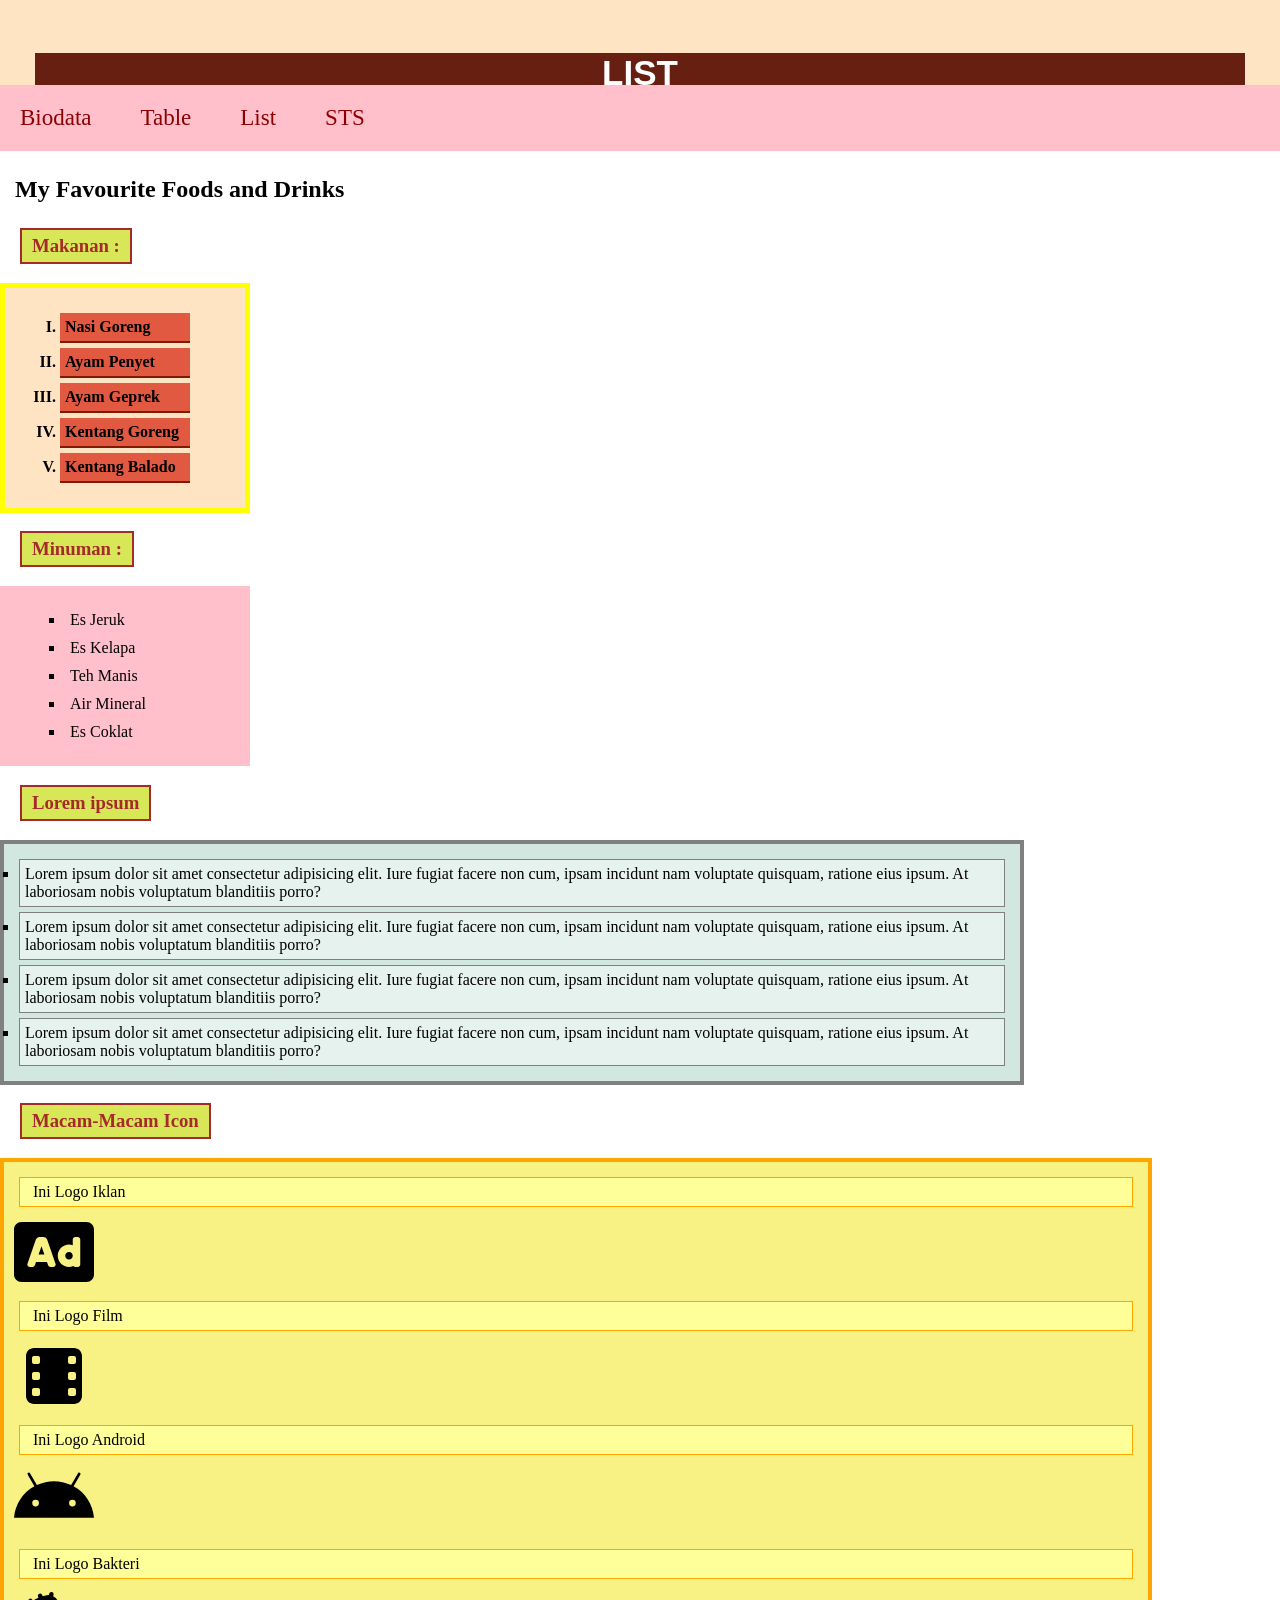
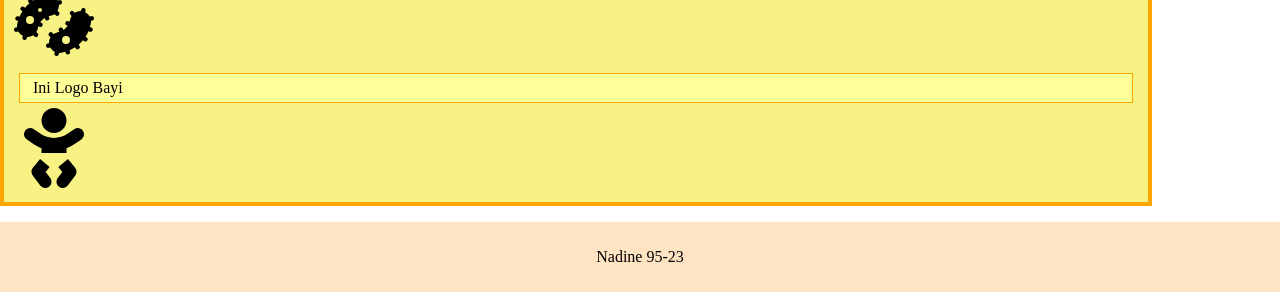
<file: list.html>
<!DOCTYPE html>
<html>
<head>
    <title>List</title>
    <link rel="stylesheet" href="index1.css">
    <link rel="stylesheet" href="style.css">
    <link rel="stylesheet" href="table.css">
</head>

<body>

<header>
    <h1>LIST</h1>
</header>

<nav>
    <a href="index.html">Biodata</a>
    <a href="table.html">Table</a>
    <a href="list.html">List</a>
    <a href="sts.html">STS</a>
</nav>

<h2>My Favourite Foods and Drinks</h2>

<h3>Makanan :</h3>

<ol class="makanan">
    <li>Nasi Goreng</li>
    <li>Ayam Penyet</li>
    <li>Ayam Geprek</li>
    <li>Kentang Goreng</li>
    <li>Kentang Balado</li>
</ol>

<h3>Minuman :</h3>

<ul class="minuman">
    <li>Es Jeruk</li>
    <li>Es Kelapa</li>
    <li>Teh Manis</li>
    <li>Air Mineral</li>
    <li>Es Coklat</li>
</ul>

</body>
</html>

<h3>Lorem ipsum</h3>
    <ul class="lorem">
        <li>Lorem ipsum dolor sit amet consectetur adipisicing elit. Iure fugiat facere non cum, ipsam incidunt nam voluptate quisquam, ratione eius ipsum. At laboriosam nobis voluptatum blanditiis porro?</li>
        <li>Lorem ipsum dolor sit amet consectetur adipisicing elit. Iure fugiat facere non cum, ipsam incidunt nam voluptate quisquam, ratione eius ipsum. At laboriosam nobis voluptatum blanditiis porro?</li>
        <li>Lorem ipsum dolor sit amet consectetur adipisicing elit. Iure fugiat facere non cum, ipsam incidunt nam voluptate quisquam, ratione eius ipsum. At laboriosam nobis voluptatum blanditiis porro?</li>
        <li>Lorem ipsum dolor sit amet consectetur adipisicing elit. Iure fugiat facere non cum, ipsam incidunt nam voluptate quisquam, ratione eius ipsum. At laboriosam nobis voluptatum blanditiis porro?</li>
    </ul>

    <h3>Macam-Macam Icon</h3>
    <ul class="icons">
        <li><i class="fas fa-ad"></i> Ini Logo Iklan</li>
        <svg xmlns="http://www.w3.org/2000/svg" viewBox="0 0 512 512" height="80" width="80"> <!--!Font Awesome Free v5.15.4 by @fontawesome - https://fontawesome.com License - https://fontawesome.com/license/free Copyright 2026 Fonticons, Inc.--><path d="M157.52 272h36.96L176 218.78 157.52 272zM352 256c-13.23 0-24 10.77-24 24s10.77 24 24 24 24-10.77 24-24-10.77-24-24-24zM464 64H48C21.5 64 0 85.5 0 112v288c0 26.5 21.5 48 48 48h416c26.5 0 48-21.5 48-48V112c0-26.5-21.5-48-48-48zM250.58 352h-16.94c-6.81 0-12.88-4.32-15.12-10.75L211.15 320h-70.29l-7.38 21.25A16 16 0 0 1 118.36 352h-16.94c-11.01 0-18.73-10.85-15.12-21.25L140 176.12A23.995 23.995 0 0 1 162.67 160h26.66A23.99 23.99 0 0 1 212 176.13l53.69 154.62c3.61 10.4-4.11 21.25-15.11 21.25zM424 336c0 8.84-7.16 16-16 16h-16c-4.85 0-9.04-2.27-11.98-5.68-8.62 3.66-18.09 5.68-28.02 5.68-39.7 0-72-32.3-72-72s32.3-72 72-72c8.46 0 16.46 1.73 24 4.42V176c0-8.84 7.16-16 16-16h16c8.84 0 16 7.16 16 16v160z"/></svg>
        <li><i class="fas fa-ad"></i> Ini Logo Film</li>
        <svg xmlns="http://www.w3.org/2000/svg" viewBox="0 0 640 640" height="80" width="80"><!--!Font Awesome Free v7.3.1 by @fontawesome - https://fontawesome.com License - https://fontawesome.com/license/free Copyright 2026 Fonticons, Inc.--><path d="M96 160C96 124.7 124.7 96 160 96L480 96C515.3 96 544 124.7 544 160L544 480C544 515.3 515.3 544 480 544L160 544C124.7 544 96 515.3 96 480L96 160zM144 432L144 464C144 472.8 151.2 480 160 480L192 480C200.8 480 208 472.8 208 464L208 432C208 423.2 200.8 416 192 416L160 416C151.2 416 144 423.2 144 432zM448 416C439.2 416 432 423.2 432 432L432 464C432 472.8 439.2 480 448 480L480 480C488.8 480 496 472.8 496 464L496 432C496 423.2 488.8 416 480 416L448 416zM144 304L144 336C144 344.8 151.2 352 160 352L192 352C200.8 352 208 344.8 208 336L208 304C208 295.2 200.8 288 192 288L160 288C151.2 288 144 295.2 144 304zM448 288C439.2 288 432 295.2 432 304L432 336C432 344.8 439.2 352 448 352L480 352C488.8 352 496 344.8 496 336L496 304C496 295.2 488.8 288 480 288L448 288zM144 176L144 208C144 216.8 151.2 224 160 224L192 224C200.8 224 208 216.8 208 208L208 176C208 167.2 200.8 160 192 160L160 160C151.2 160 144 167.2 144 176zM448 160C439.2 160 432 167.2 432 176L432 208C432 216.8 439.2 224 448 224L480 224C488.8 224 496 216.8 496 208L496 176C496 167.2 488.8 160 480 160L448 160z"/></svg>
        <li><i class="fab fa-android"></i>Ini Logo Android</li>
      <svg xmlns="http://www.w3.org/2000/svg" viewBox="0 0 576 512" height="80" width="80"><!--!Font Awesome Free v5.15.4 by @fontawesome - https://fontawesome.com License - https://fontawesome.com/license/free Copyright 2026 Fonticons, Inc.--><path d="M420.55,301.93a24,24,0,1,1,24-24,24,24,0,0,1-24,24m-265.1,0a24,24,0,1,1,24-24,24,24,0,0,1-24,24m273.7-144.48,47.94-83a10,10,0,1,0-17.27-10h0l-48.54,84.07a301.25,301.25,0,0,0-246.56,0L116.18,64.45a10,10,0,1,0-17.27,10h0l47.94,83C64.53,202.22,8.24,285.55,0,384H576c-8.24-98.45-64.54-181.78-146.85-226.55"/></svg>
        <li><i class="fas fa-bacteria"></i> Ini Logo Bakteri</li>
       <svg xmlns="http://www.w3.org/2000/svg" viewBox="0 0 640 512" height="80" width="80"><!--!Font Awesome Free v5.15.4 by @fontawesome - https://fontawesome.com License - https://fontawesome.com/license/free Copyright 2026 Fonticons, Inc.--><path d="M272.35,226.4A17.71,17.71,0,0,0,281.46,203l-4-9.08a121.29,121.29,0,0,1,12.36-3.08A83.34,83.34,0,0,0,323.57,177l10,9a17.76,17.76,0,1,0,23.92-26.27l-9.72-8.76a83.12,83.12,0,0,0,11.65-48.18l11.85-3.51a17.73,17.73,0,1,0-10.15-34l-11.34,3.36a84,84,0,0,0-36.38-35.57l2.84-10.85a17.8,17.8,0,0,0-34.47-8.93l-2.82,10.78a83.25,83.25,0,0,0-16.74,1.1C250.83,27,240,30.22,229.1,33.39l-3.38-9.46a17.8,17.8,0,0,0-33.56,11.89l3.49,9.8a286.74,286.74,0,0,0-43.94,23.57l-6.32-8.43a17.9,17.9,0,0,0-24.94-3.6A17.69,17.69,0,0,0,116.84,82l6.45,8.61a286.59,286.59,0,0,0-34.95,35.33l-8.82-6.42a17.84,17.84,0,0,0-24.89,3.86,17.66,17.66,0,0,0,3.88,24.77l8.88,6.47a286.6,286.6,0,0,0-23,43.91l-10.48-3.59a17.73,17.73,0,1,0-11.59,33.52L32.67,232c-2.79,10-5.79,19.84-7.52,30.22a83.16,83.16,0,0,0-.82,19l-11.58,3.43a17.73,17.73,0,1,0,10.13,34l11.27-3.33a83.51,83.51,0,0,0,36.39,35.43l-2.88,11.06a17.81,17.81,0,0,0,34.48,8.92l2.87-11c1,0,2.07.26,3.1.26a83.39,83.39,0,0,0,45.65-13.88l8.59,8.8a17.77,17.77,0,0,0,25.56-24.7l-9.14-9.37a83.41,83.41,0,0,0,12.08-31.05,119.08,119.08,0,0,1,3.87-15.53l9,4.22a17.74,17.74,0,1,0,15.15-32.09l-8.8-4.11c.67-1,1.2-2.08,1.9-3.05a119.89,119.89,0,0,1,7.87-9.41,121.73,121.73,0,0,1,11.65-11.4,119.49,119.49,0,0,1,9.94-7.82c1.12-.77,2.32-1.42,3.47-2.15l3.92,8.85a17.86,17.86,0,0,0,16.32,10.58A18.14,18.14,0,0,0,272.35,226.4ZM128,256a32,32,0,1,1,32-32A32,32,0,0,1,128,256Zm80-96a16,16,0,1,1,16-16A16,16,0,0,1,208,160Zm431.26,45.3a17.79,17.79,0,0,0-17.06-12.69,17.55,17.55,0,0,0-5.08.74l-11.27,3.33a83.61,83.61,0,0,0-36.39-35.43l2.88-11.06a17.81,17.81,0,0,0-34.48-8.91l-2.87,11c-1,0-2.07-.26-3.1-.26a83.32,83.32,0,0,0-45.65,13.89l-8.59-8.81a17.77,17.77,0,0,0-25.56,24.7l9.14,9.37a83.28,83.28,0,0,0-12.08,31.06,119.34,119.34,0,0,1-3.87,15.52l-9-4.22a17.74,17.74,0,1,0-15.15,32.09l8.8,4.11c-.67,1-1.2,2.08-1.89,3.05a117.71,117.71,0,0,1-7.94,9.47,119,119,0,0,1-11.57,11.33,121.59,121.59,0,0,1-10,7.83c-1.12.77-2.32,1.42-3.47,2.15l-3.92-8.85a17.86,17.86,0,0,0-16.32-10.58,18.14,18.14,0,0,0-7.18,1.5A17.71,17.71,0,0,0,358.54,309l4,9.08a118.71,118.71,0,0,1-12.36,3.08,83.34,83.34,0,0,0-33.77,13.9l-10-9a17.77,17.77,0,1,0-23.92,26.28l9.72,8.75a83.12,83.12,0,0,0-11.65,48.18l-11.86,3.51a17.73,17.73,0,1,0,10.16,34l11.34-3.36A84,84,0,0,0,326.61,479l-2.84,10.85a17.8,17.8,0,0,0,34.47,8.93L361.06,488a83.3,83.3,0,0,0,16.74-1.1c11.37-1.89,22.24-5.07,33.1-8.24l3.38,9.46a17.8,17.8,0,0,0,33.56-11.89l-3.49-9.79a287.66,287.66,0,0,0,43.94-23.58l6.32,8.43a17.88,17.88,0,0,0,24.93,3.6A17.67,17.67,0,0,0,523.16,430l-6.45-8.61a287.37,287.37,0,0,0,34.95-35.34l8.82,6.42a17.76,17.76,0,1,0,21-28.63l-8.88-6.46a287.17,287.17,0,0,0,23-43.92l10.48,3.59a17.73,17.73,0,1,0,11.59-33.52L607.33,280c2.79-10,5.79-19.84,7.52-30.21a83.27,83.27,0,0,0,.82-19.05l11.58-3.43A17.7,17.7,0,0,0,639.26,205.3ZM416,416a32,32,0,1,1,32-32A32,32,0,0,1,416,416Z"/></svg>
        <li><i class="fas fa-baby"></i> Ini Logo Bayi</li>
        <svg xmlns="http://www.w3.org/2000/svg" viewBox="0 0 384 512" height="80" width="80"><!--!Font Awesome Free v5.15.4 by @fontawesome - https://fontawesome.com License - https://fontawesome.com/license/free Copyright 2026 Fonticons, Inc.--><path d="M192 160c44.2 0 80-35.8 80-80S236.2 0 192 0s-80 35.8-80 80 35.8 80 80 80zm-53.4 248.8l25.6-32-61.5-51.2L56.8 383c-11.4 14.2-11.7 34.4-.8 49l48 64c7.9 10.5 19.9 16 32 16 8.3 0 16.8-2.6 24-8 17.7-13.2 21.2-38.3 8-56l-29.4-39.2zm142.7-83.2l-61.5 51.2 25.6 32L216 448c-13.2 17.7-9.7 42.8 8 56 7.2 5.4 15.6 8 24 8 12.2 0 24.2-5.5 32-16l48-64c10.9-14.6 10.6-34.8-.8-49l-45.9-57.4zM376.7 145c-12.7-18.1-37.6-22.4-55.7-9.8l-40.6 28.5c-52.7 37-124.2 37-176.8 0L63 135.3C44.9 122.6 20 127 7.3 145-5.4 163.1-1 188 17 200.7l40.6 28.5c17 11.9 35.4 20.9 54.4 27.9V288h160v-30.8c19-7 37.4-16 54.4-27.9l40.6-28.5c18.1-12.8 22.4-37.7 9.7-55.8z"/></svg>
    </ul>
        <div class="footer">
                <p>Nadine 95-23</p>

            </div>
</body>
</html>
</file>
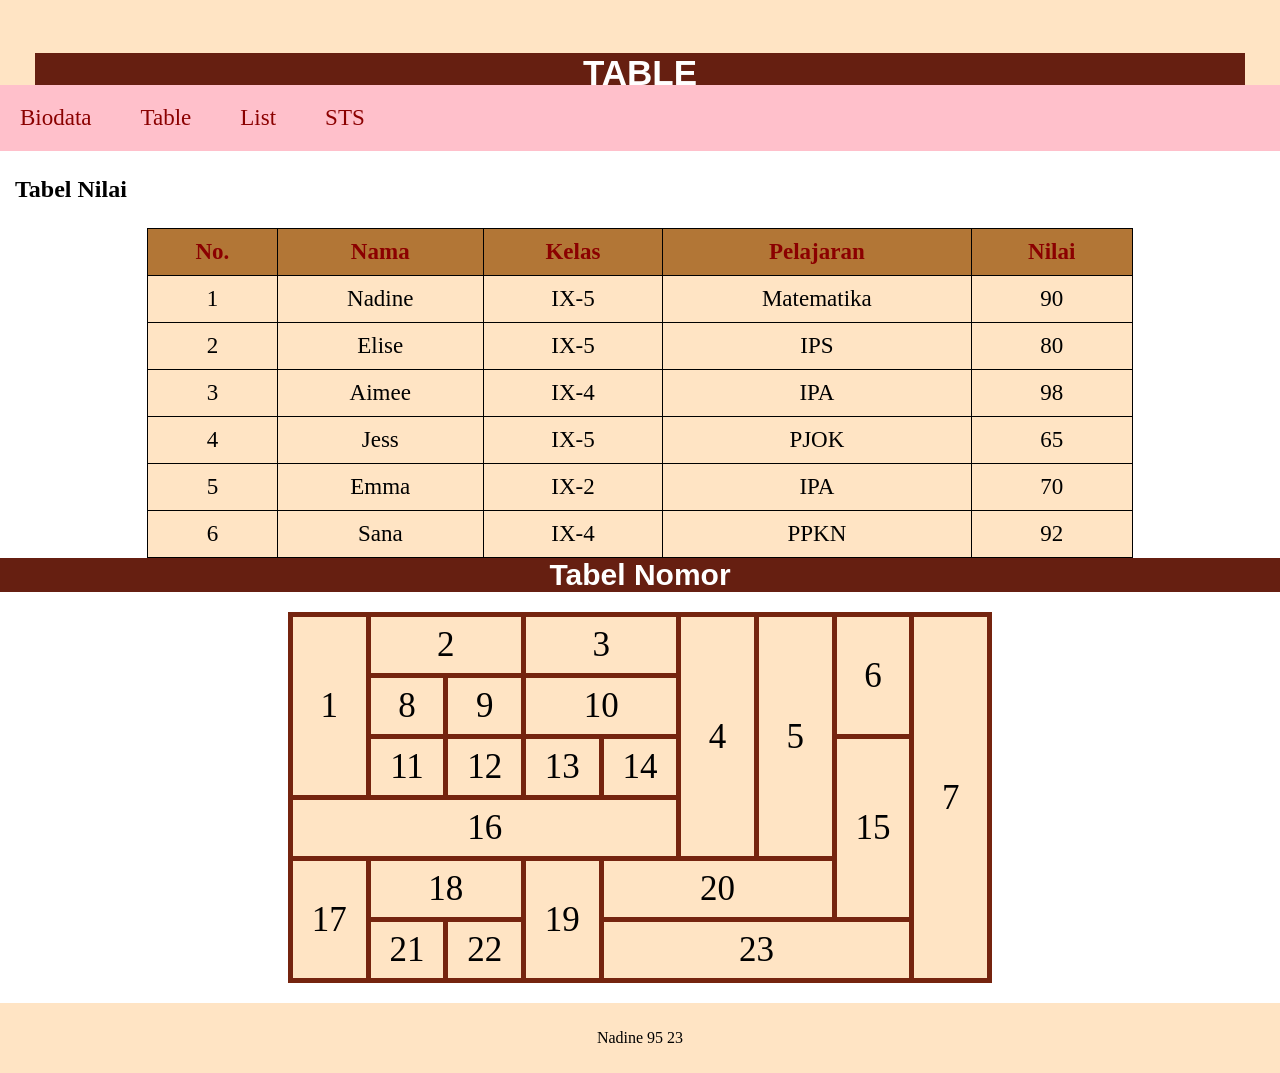
<file: table.html>
<!DOCTYPE html>
<html>
<head>
    <title>Table</title>
    <link rel="stylesheet" href="index1.css">
    <link rel="stylesheet" href="style.css">
    <link rel="stylesheet" href="table.css">
</head>

<body>

<header>
    <h1>TABLE</h1>
</header>

<nav>
    <a href="index.html">Biodata</a>
    <a href="table.html">Table</a>
    <a href="list.html">List</a>
    <a href="sts.html">STS</a>
</nav>

<h2>Tabel Nilai</h2>

<table>
    <tr>
        <th>No.</th>
        <th>Nama</th>
        <th>Kelas</th>
        <th>Pelajaran</th>
        <th>Nilai</th>
    </tr>

    <tr>
        <td>1</td>
        <td>Nadine</td>
        <td>IX-5</td>
        <td>Matematika</td>
        <td>90</td>
    </tr>

    <tr>
        <td>2</td>
        <td>Elise</td>
        <td>IX-5</td>
        <td>IPS</td>
        <td>80</td>
    </tr>

    <tr>
        <td>3</td>
        <td>Aimee</td>
        <td>IX-4</td>
        <td>IPA</td>
        <td>98</td>
    </tr>

    <tr>
        <td>4</td>
        <td>Jess</td>
        <td>IX-5</td>
        <td>PJOK</td>
        <td>65</td>
    </tr>

    <tr>
        <td>5</td>
        <td>Emma</td>
        <td>IX-2</td>
        <td>IPA</td>
        <td>70</td>
    </tr>

    <tr>
        <td>6</td>
        <td>Sana</td>
        <td>IX-4</td>
        <td>PPKN</td>
        <td>92</td>
    </tr>
</table>

</body>
</html>

<h1>Tabel Nomor </h1>

<table class="merge">
    <tr>
        <td rowspan="3">1</td>
        <td colspan="2">2</td>
        <td colspan="2">3</td>
        <td rowspan="4">4</td>
        <td rowspan="4">5</td>
        <td rowspan="2">6</td>
        <td rowspan="6">7</td>
    </tr>

    <tr>
        <td>8</td>
        <td>9</td>
        <td colspan="2">10</td>
    </tr>

    <tr>
        <td>11</td>
        <td>12</td>
        <td>13</td>
        <td>14</td>
        <td rowspan="3">15</td>
    </tr>

    <tr>
        <td colspan="5">16</td>
    </tr>

    <tr>
        <td rowspan="2">17</td>
        <td colspan="2">18</td>
        <td rowspan="2">19</td>
        <td colspan="3">20</td>
    </tr>

    <tr>
        <td>21</td>
        <td>22</td>
        <td colspan="4">23</td>
    </tr>
</table>
         <div class="footer">
            <p>Nadine 95 23</p>
        </div>
    </body>
</html>
</file>
<file: index1.css>
*{
    box-sizing: border-box;
}
body{
    margin: 0;
}
.header{
    background-color: bisque;
    padding: 20px;
    text-align: center;
}

.topnav{
    overflow: hidden;
    background-color: pink;
}
.topnav a{
    float: left;
    display: block;
    color: brown;
    text-align: center;
    padding: 14px 16px;
    text-decoration: none;
}
.topnav a:hover{
    background-color: azure;
    color: brown;


}
 
.footer{
    background-color: bisque;
    padding: 10px;
    text-align: center;
}
</file>
<file: style.css>
body{
    background-color:azure;
}
h1{
    font-family: Verdana, Geneva, Tahoma, sans-serif;
    background-color:rgb(86, 38, 38);
}
p{
    color:rgb(0, 0, 0);
    font-size: 40;
    font-family:'Segoe UI', Tahoma, Geneva, Verdana, sans-serif'
}
p.a{text-align: right;}
p.b{text-align: center;}
p.c{text-align: left;}
h2{

    text-decoration-color:rgb(105, 70, 70);
  
}
h3{
    text-decoration: none;
}
h4{
    text-decoration: none;
}
p.ou{
    text-decoration: none;
}
body {
    margin: 0;
    padding: 0;
    font-family: "Times New Roman", serif;
    background-color: white;
}
header {
    background-color: bisque;
    text-align: center;
    padding: 35px;
    height: 85px;
}
header h1 {
    font-size: 35px;
    margin-top: 18px;
}
nav {
    background-color: pink;
    padding: 20px;
}
nav a {
    color: darkred;
    text-decoration: none;
    font-size: 23px;
    margin-right: 45px;
}
nav a:hover {
    color: white;
}
h2 {
    margin: 25px 15px;
}
h3 {
    margin-left: 20px;
}
table {
    width: 80%;
    margin: 30px auto;
    border-collapse: collapse;
}
th, td {
    border: 1px solid darkred;
    padding: 15px;
    text-align: center;
}
th {
    background-color: pink;
    color: darkred;
}
td {
    background-color: bisque;
}
.makanan {
    list-style-type: upper-roman;
    background-color: bisque;
    padding: 20px 50px;
    width: 250px;
}
.minuman {
    list-style-type: square;
    background-color: pink;
    padding: 20px 50px;
    width: 250px;
}
li {
    padding: 5px;
    margin-left: 15px;
}
</file>
<file: table.css>
h3 {
    background-color:rgb(216, 231, 87);
    text-decoration: none;
    color: brown;
    font-weight: bold;
    padding: 5px 10px;
    width: fit-content;
    border: 2px solid brown;
}

ol {
    background-color:rgb(244, 130, 37);
    border: 5px solid yellow;
    padding: 20px;
    width: 80%; 
}

ol li {
    background-color: #e25941;
    border-bottom: 2px solid rgb(128, 26, 0);
    margin: 5px;
    padding: 5px;
    font-weight: bold;
}

.lorem {
    background-color: #d1e7e0;
    border: 4px solid gray;
    padding: 10px;
    width: 80%; 
    list-style-type: square;
}

.lorem li {
    background-color: #e6f2ee;
    border: 1px solid gray;
    margin: 5px;
    padding: 5px;
}

.icons {
    background-color: #f7f283;
    border: 4px solid orange;
    padding: 10px;
    width: 90%; 
    list-style-type: none;
}

.icons li {
    background-color: #ffff99;
    border: 1px solid orange;
    margin: 5px;
    padding: 5px;
}

.icons i {
    color: green;
    margin-right: 8px;
}

h1 {
    background-color: #661f11;
    color: white;
    text-align: center;
    margin: 0;
    font-size: 30px;
}

table {
    width: 40%;
    border-collapse: collapse;
    background-color: #fff5dc;
    text-align: center;
    font-size: 23px;
}

table {
    width: 77%;
    margin: 0 auto;
    border-collapse: collapse;
    background-color: #fff5dc;
    text-align: center;
    font-size: 23px;
}

th, td {
    border: 1px solid black;
    padding: 10px;
}

th {
    background-color: #b27636;
}

.merge {
    width: 55%;
    margin: 20px auto;
    border-collapse: collapse;
    table-layout: fixed;
    background-color: blue;
}

.merge td {
    border: 5px solid rgb(117, 36, 15);
    color: black;
    text-align: center;
    vertical-align: middle;
    font-size: 35px;
    padding: 8px;
    height: 55px;
    transition: 0.3s;
}

.merge td:hover {
    background-color: rgb(148, 218, 211);
    color: white;
    cursor: pointer;
}
</file>
